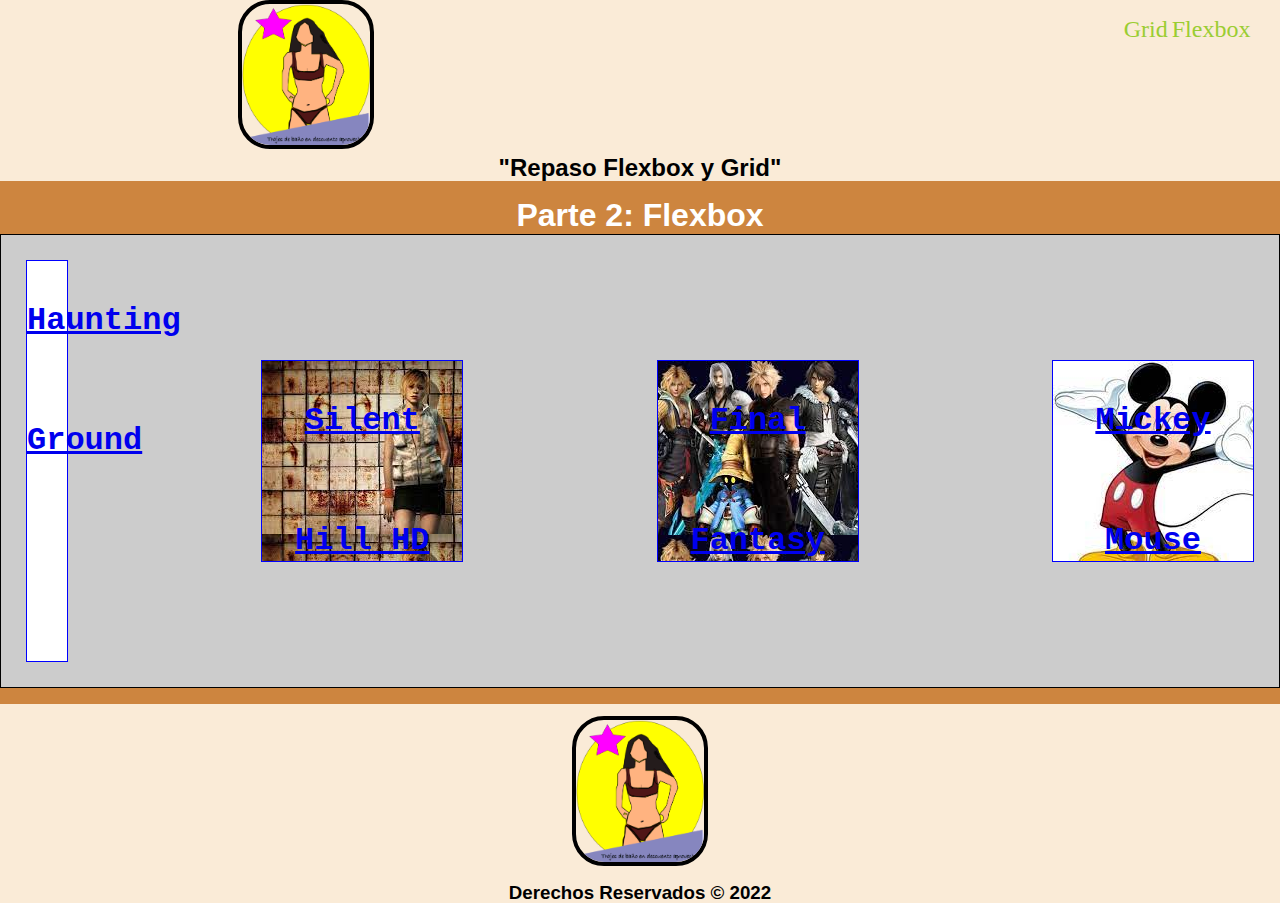
<file: Flexbox.html>
<!DOCTYPE html>
<html lang="es">
<head>
    <meta charset="UTF-8">
    <meta http-equiv="X-UA-Compatible" content="IE=edge">
    <meta name="viewport" content="width=device-width, initial-scale=1.0">
    <link rel="stylesheet" href="./style.css">
    <link rel="shortcut icon" href="./Icon.jpg">
    <link rel="stylesheet" href="./normalize.css">
    <link rel="stylesheet" href="./reset.css">
    <title>Repaso Grid layout</title>
</head>

<body>
  <header>
    <img src="./Modelo Bikini 1.png" class="img-cabeza" alt="Cabeza de la página">

    <ul class="naked">
        <li class="naked1"><a class="naked2" href="./index.html">Grid</a></li>
        <li class="naked1"><a class="naked2" href="./Flexbox.html">Flexbox</a></li>
    </ul>

    <h2>
        "Repaso Flexbox y Grid"
    </h2>
</header>

  <h1>Parte 2: Flexbox</h1>

  <section class="flex-container">
    <div class="flex1">
      <h1><a href="https://www.capcom.com/hauntingground/">Haunting Ground</a></h1>
    </div>
    <div class="flex2">
      <h1><a href="https://www.xbox.com/en-US/games/store/silent-hill-hd-collection/C1NL49GLS561">Silent Hill HD</a></h1>
    </div>
    <div class="flex3">
      <h1><a href="https://www.3djuegos.com/universo/0f1f0f0/11/final-fantasy/">Final Fantasy</a></h1>
    </div>
    <div class="flex4">
      <h1><a href="https://dangotoons.com/">Mickey Mouse</a></h1>
    </div>
  </section>
</body>

<footer>
    <img src="./Modelo Bikini 1.png" class="logo-pie" alt="imagen del pie">
    <h3>Derechos Reservados &copy; 2022</h3>
</footer>
</html>
</file>
<file: style.css>
/*Encabezado página*/

header{
    background-color: antiquewhite;
    margin-bottom: 16px;
}

.img-cabeza{
    width: 10%;
    border: 4px solid black;
    border-radius: 32px;
    margin-right: 40%;
}

.naked{
    margin-right: 2%;
    float: right;
    align-items: center;
    display: flex;
    list-style: none;
}

.naked1{
    font-style: normal;
    font-size: x-large;
    font-family: Georgia, 'Times New Roman', Times, serif;
    padding-right: 4px;
}

.naked2{
    text-decoration: none;
    color: yellowgreen;
}

/*Cuerpo*/

body{
    background-color: peru;
    text-align: center;
}

h1{
    color: white;
}

.flex-container{
    border: 1px solid black;
    background: #ccc;
    padding: 20px;
    display: flex;
    flex-flow: row wrap;
    justify-content: space-between;
    align-items: center;
}

.flex1{
    background: yellow;
    border: 1px solid blue;
    background-color: white;
    color: black;
    font-family: 'Courier New', Courier, monospace;
    font-weight: bold;
    width: 40px;
    height: 400px;
    line-height: 120px;
    text-align: center;
    margin: 5px;
}

.flex2{
    background-image: url(./Icon1.jpg);
    border: 1px solid blue;
    background-color: white;
    color: black;
    font-family: 'Courier New', Courier, monospace;
    font-weight: bold;
    width: 200px;
    height: 200px;
    line-height: 120px;
    text-align: center;
    margin: 5px;
}

.flex3{
    background-image: url(./icon3.jpg);
    border: 1px solid blue;
    background-color: white;
    color: black;
    font-family: 'Courier New', Courier, monospace;
    font-weight: bold;
    width: 200px;
    height: 200px;
    line-height: 120px;
    text-align: center;
    margin: 5px;
}

.flex4{
    background-image: url(./Icon6.jpg);
    background-repeat: no-repeat;
    border: 1px solid blue;
    background-color: white;
    color: black;
    font-family: 'Courier New', Courier, monospace;
    font-weight: bold;
    width: 200px;
    height: 200px;
    line-height: 120px;
    text-align: center;
    margin: 5px;
}
/*Pie página*/

footer{
    margin-top: 16px;
    background-color: antiquewhite;
}

.logo-pie{
    margin: 12px 12px;
    width: 10%;
    border: 4px solid black;
    border-radius: 32px;
}
</file>
